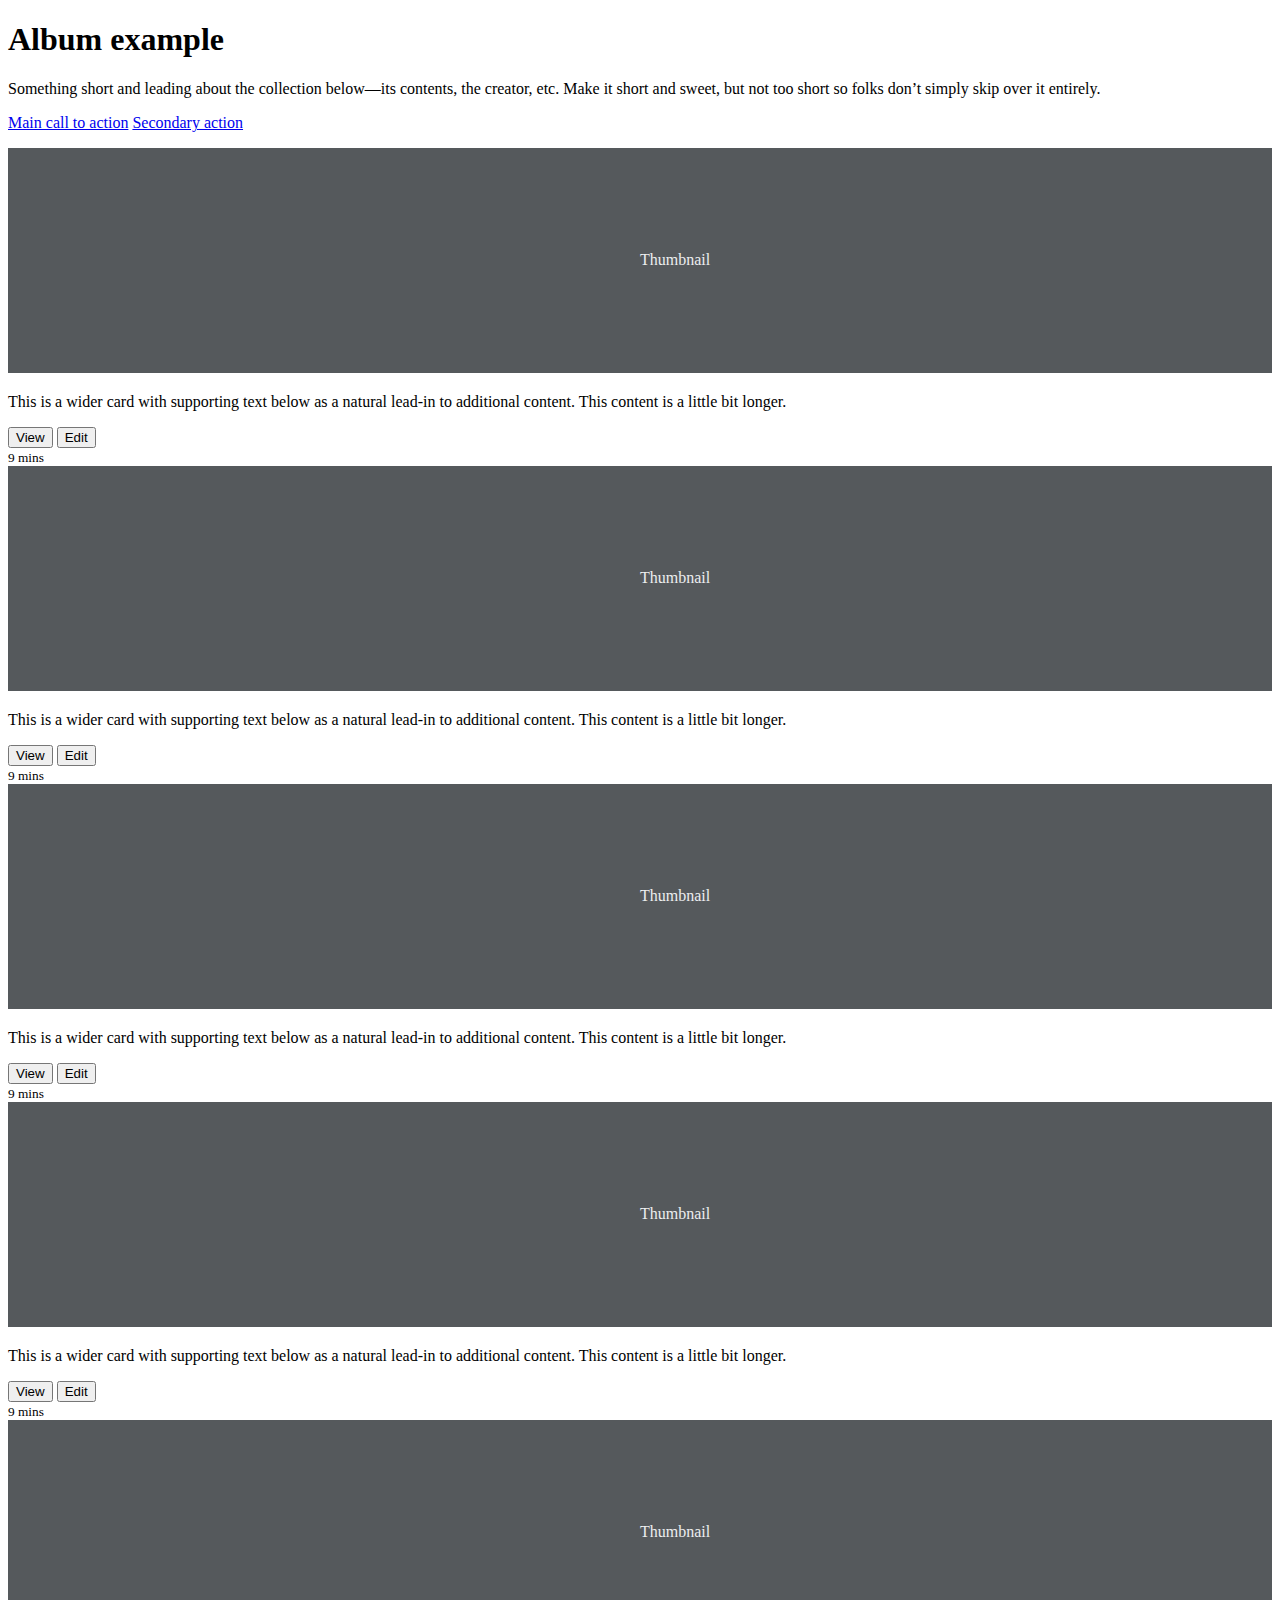
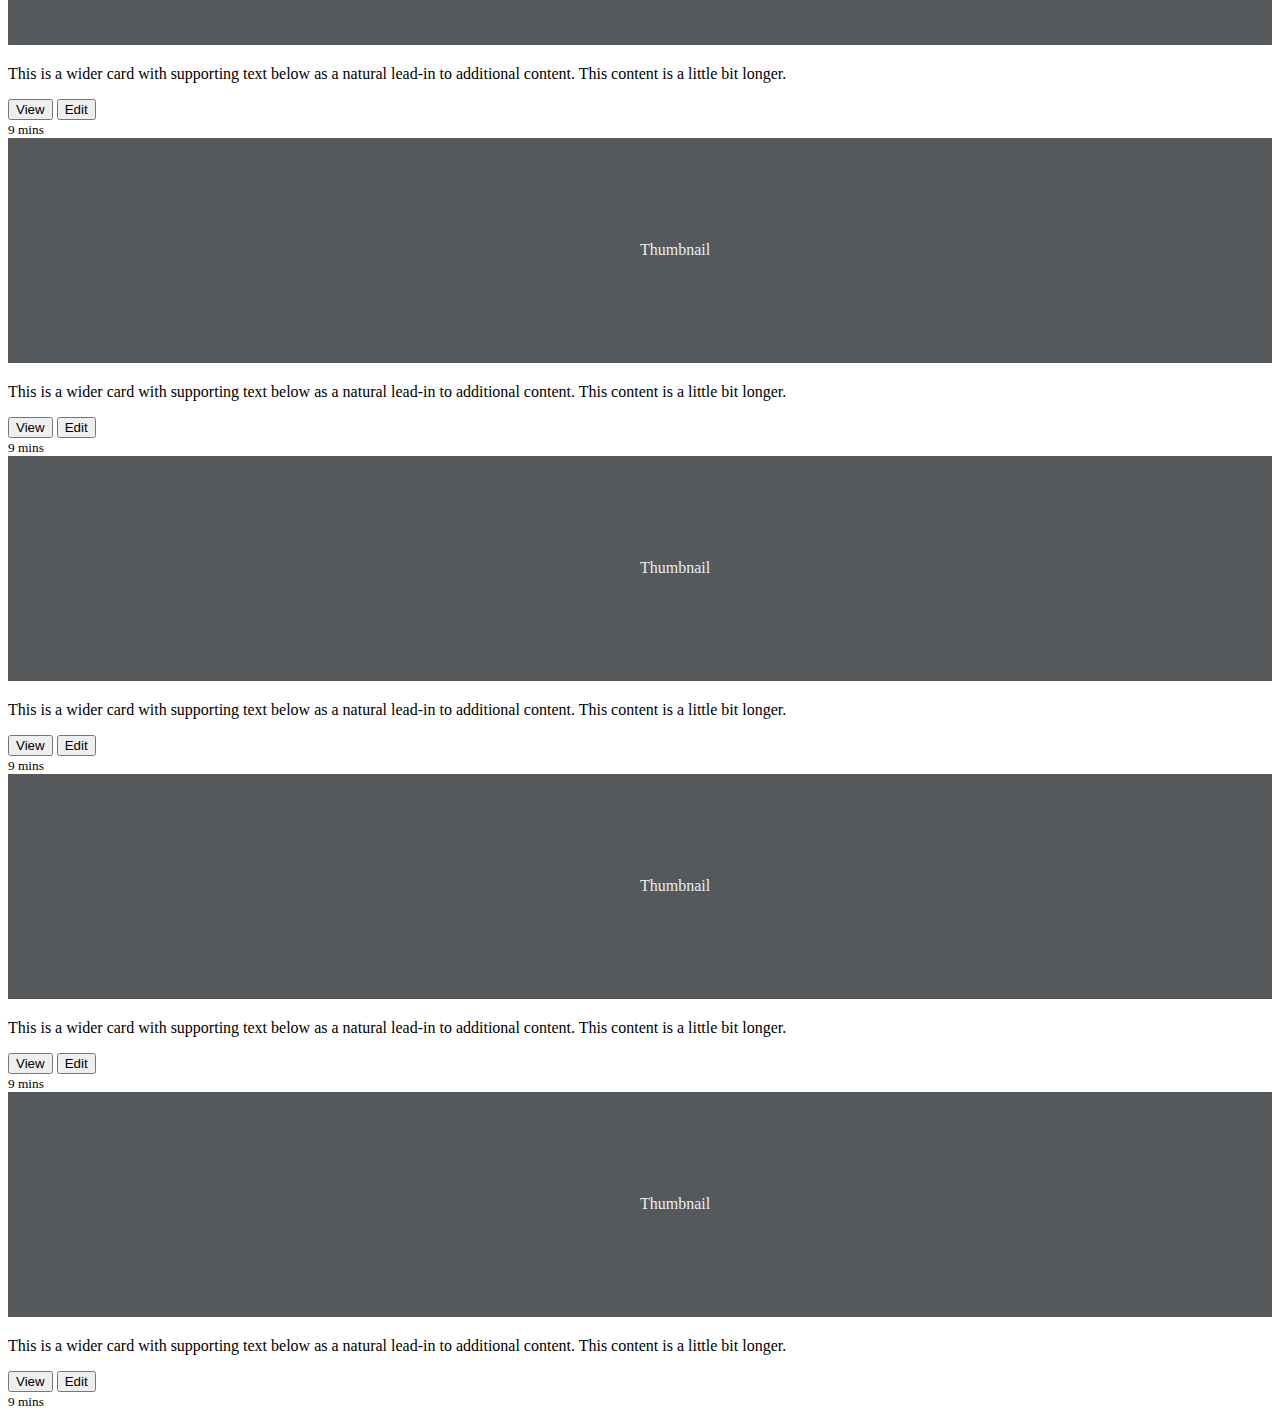
<file: event.html>
<!DOCTYPE html>
<html lang="en">
<head>
    <meta charset="UTF-8">
    <meta name="viewport" content="width=device-width, initial-scale=1.0">
    <title>EVENTS</title>
</head>
<body>
    <main>

        <section class="py-5 text-center container">
          <div class="row py-lg-5">
            <div class="col-lg-6 col-md-8 mx-auto">
              <h1 class="fw-light">Album example</h1>
              <p class="lead text-body-secondary">Something short and leading about the collection below—its contents, the creator, etc. Make it short and sweet, but not too short so folks don’t simply skip over it entirely.</p>
              <p>
                <a href="#" class="btn btn-primary my-2">Main call to action</a>
                <a href="#" class="btn btn-secondary my-2">Secondary action</a>
              </p>
            </div>
          </div>
        </section>
      
        <div class="album py-5 bg-body-tertiary">
          <div class="container">
      
            <div class="row row-cols-1 row-cols-sm-2 row-cols-md-3 g-3">
              <div class="col">
                <div class="card shadow-sm">
                  <svg class="bd-placeholder-img card-img-top" width="100%" height="225" xmlns="http://www.w3.org/2000/svg" role="img" aria-label="Placeholder: Thumbnail" preserveAspectRatio="xMidYMid slice" focusable="false"><title>Placeholder</title><rect width="100%" height="100%" fill="#55595c"></rect><text x="50%" y="50%" fill="#eceeef" dy=".3em">Thumbnail</text></svg>
                  <div class="card-body">
                    <p class="card-text">This is a wider card with supporting text below as a natural lead-in to additional content. This content is a little bit longer.</p>
                    <div class="d-flex justify-content-between align-items-center">
                      <div class="btn-group">
                        <button type="button" class="btn btn-sm btn-outline-secondary">View</button>
                        <button type="button" class="btn btn-sm btn-outline-secondary">Edit</button>
                      </div>
                      <small class="text-body-secondary">9 mins</small>
                    </div>
                  </div>
                </div>
              </div>
              <div class="col">
                <div class="card shadow-sm">
                  <svg class="bd-placeholder-img card-img-top" width="100%" height="225" xmlns="http://www.w3.org/2000/svg" role="img" aria-label="Placeholder: Thumbnail" preserveAspectRatio="xMidYMid slice" focusable="false"><title>Placeholder</title><rect width="100%" height="100%" fill="#55595c"></rect><text x="50%" y="50%" fill="#eceeef" dy=".3em">Thumbnail</text></svg>
                  <div class="card-body">
                    <p class="card-text">This is a wider card with supporting text below as a natural lead-in to additional content. This content is a little bit longer.</p>
                    <div class="d-flex justify-content-between align-items-center">
                      <div class="btn-group">
                        <button type="button" class="btn btn-sm btn-outline-secondary">View</button>
                        <button type="button" class="btn btn-sm btn-outline-secondary">Edit</button>
                      </div>
                      <small class="text-body-secondary">9 mins</small>
                    </div>
                  </div>
                </div>
              </div>
              <div class="col">
                <div class="card shadow-sm">
                  <svg class="bd-placeholder-img card-img-top" width="100%" height="225" xmlns="http://www.w3.org/2000/svg" role="img" aria-label="Placeholder: Thumbnail" preserveAspectRatio="xMidYMid slice" focusable="false"><title>Placeholder</title><rect width="100%" height="100%" fill="#55595c"></rect><text x="50%" y="50%" fill="#eceeef" dy=".3em">Thumbnail</text></svg>
                  <div class="card-body">
                    <p class="card-text">This is a wider card with supporting text below as a natural lead-in to additional content. This content is a little bit longer.</p>
                    <div class="d-flex justify-content-between align-items-center">
                      <div class="btn-group">
                        <button type="button" class="btn btn-sm btn-outline-secondary">View</button>
                        <button type="button" class="btn btn-sm btn-outline-secondary">Edit</button>
                      </div>
                      <small class="text-body-secondary">9 mins</small>
                    </div>
                  </div>
                </div>
              </div>
      
              <div class="col">
                <div class="card shadow-sm">
                  <svg class="bd-placeholder-img card-img-top" width="100%" height="225" xmlns="http://www.w3.org/2000/svg" role="img" aria-label="Placeholder: Thumbnail" preserveAspectRatio="xMidYMid slice" focusable="false"><title>Placeholder</title><rect width="100%" height="100%" fill="#55595c"></rect><text x="50%" y="50%" fill="#eceeef" dy=".3em">Thumbnail</text></svg>
                  <div class="card-body">
                    <p class="card-text">This is a wider card with supporting text below as a natural lead-in to additional content. This content is a little bit longer.</p>
                    <div class="d-flex justify-content-between align-items-center">
                      <div class="btn-group">
                        <button type="button" class="btn btn-sm btn-outline-secondary">View</button>
                        <button type="button" class="btn btn-sm btn-outline-secondary">Edit</button>
                      </div>
                      <small class="text-body-secondary">9 mins</small>
                    </div>
                  </div>
                </div>
              </div>
              <div class="col">
                <div class="card shadow-sm">
                  <svg class="bd-placeholder-img card-img-top" width="100%" height="225" xmlns="http://www.w3.org/2000/svg" role="img" aria-label="Placeholder: Thumbnail" preserveAspectRatio="xMidYMid slice" focusable="false"><title>Placeholder</title><rect width="100%" height="100%" fill="#55595c"></rect><text x="50%" y="50%" fill="#eceeef" dy=".3em">Thumbnail</text></svg>
                  <div class="card-body">
                    <p class="card-text">This is a wider card with supporting text below as a natural lead-in to additional content. This content is a little bit longer.</p>
                    <div class="d-flex justify-content-between align-items-center">
                      <div class="btn-group">
                        <button type="button" class="btn btn-sm btn-outline-secondary">View</button>
                        <button type="button" class="btn btn-sm btn-outline-secondary">Edit</button>
                      </div>
                      <small class="text-body-secondary">9 mins</small>
                    </div>
                  </div>
                </div>
              </div>
              <div class="col">
                <div class="card shadow-sm">
                  <svg class="bd-placeholder-img card-img-top" width="100%" height="225" xmlns="http://www.w3.org/2000/svg" role="img" aria-label="Placeholder: Thumbnail" preserveAspectRatio="xMidYMid slice" focusable="false"><title>Placeholder</title><rect width="100%" height="100%" fill="#55595c"></rect><text x="50%" y="50%" fill="#eceeef" dy=".3em">Thumbnail</text></svg>
                  <div class="card-body">
                    <p class="card-text">This is a wider card with supporting text below as a natural lead-in to additional content. This content is a little bit longer.</p>
                    <div class="d-flex justify-content-between align-items-center">
                      <div class="btn-group">
                        <button type="button" class="btn btn-sm btn-outline-secondary">View</button>
                        <button type="button" class="btn btn-sm btn-outline-secondary">Edit</button>
                      </div>
                      <small class="text-body-secondary">9 mins</small>
                    </div>
                  </div>
                </div>
              </div>
      
              <div class="col">
                <div class="card shadow-sm">
                  <svg class="bd-placeholder-img card-img-top" width="100%" height="225" xmlns="http://www.w3.org/2000/svg" role="img" aria-label="Placeholder: Thumbnail" preserveAspectRatio="xMidYMid slice" focusable="false"><title>Placeholder</title><rect width="100%" height="100%" fill="#55595c"></rect><text x="50%" y="50%" fill="#eceeef" dy=".3em">Thumbnail</text></svg>
                  <div class="card-body">
                    <p class="card-text">This is a wider card with supporting text below as a natural lead-in to additional content. This content is a little bit longer.</p>
                    <div class="d-flex justify-content-between align-items-center">
                      <div class="btn-group">
                        <button type="button" class="btn btn-sm btn-outline-secondary">View</button>
                        <button type="button" class="btn btn-sm btn-outline-secondary">Edit</button>
                      </div>
                      <small class="text-body-secondary">9 mins</small>
                    </div>
                  </div>
                </div>
              </div>
              <div class="col">
                <div class="card shadow-sm">
                  <svg class="bd-placeholder-img card-img-top" width="100%" height="225" xmlns="http://www.w3.org/2000/svg" role="img" aria-label="Placeholder: Thumbnail" preserveAspectRatio="xMidYMid slice" focusable="false"><title>Placeholder</title><rect width="100%" height="100%" fill="#55595c"></rect><text x="50%" y="50%" fill="#eceeef" dy=".3em">Thumbnail</text></svg>
                  <div class="card-body">
                    <p class="card-text">This is a wider card with supporting text below as a natural lead-in to additional content. This content is a little bit longer.</p>
                    <div class="d-flex justify-content-between align-items-center">
                      <div class="btn-group">
                        <button type="button" class="btn btn-sm btn-outline-secondary">View</button>
                        <button type="button" class="btn btn-sm btn-outline-secondary">Edit</button>
                      </div>
                      <small class="text-body-secondary">9 mins</small>
                    </div>
                  </div>
                </div>
              </div>
              <div class="col">
                <div class="card shadow-sm">
                  <svg class="bd-placeholder-img card-img-top" width="100%" height="225" xmlns="http://www.w3.org/2000/svg" role="img" aria-label="Placeholder: Thumbnail" preserveAspectRatio="xMidYMid slice" focusable="false"><title>Placeholder</title><rect width="100%" height="100%" fill="#55595c"></rect><text x="50%" y="50%" fill="#eceeef" dy=".3em">Thumbnail</text></svg>
                  <div class="card-body">
                    <p class="card-text">This is a wider card with supporting text below as a natural lead-in to additional content. This content is a little bit longer.</p>
                    <div class="d-flex justify-content-between align-items-center">
                      <div class="btn-group">
                        <button type="button" class="btn btn-sm btn-outline-secondary">View</button>
                        <button type="button" class="btn btn-sm btn-outline-secondary">Edit</button>
                      </div>
                      <small class="text-body-secondary">9 mins</small>
                    </div>
                  </div>
                </div>
              </div>
            </div>
          </div>
        </div>
      
    </main>
</body>
</html>
</file>
